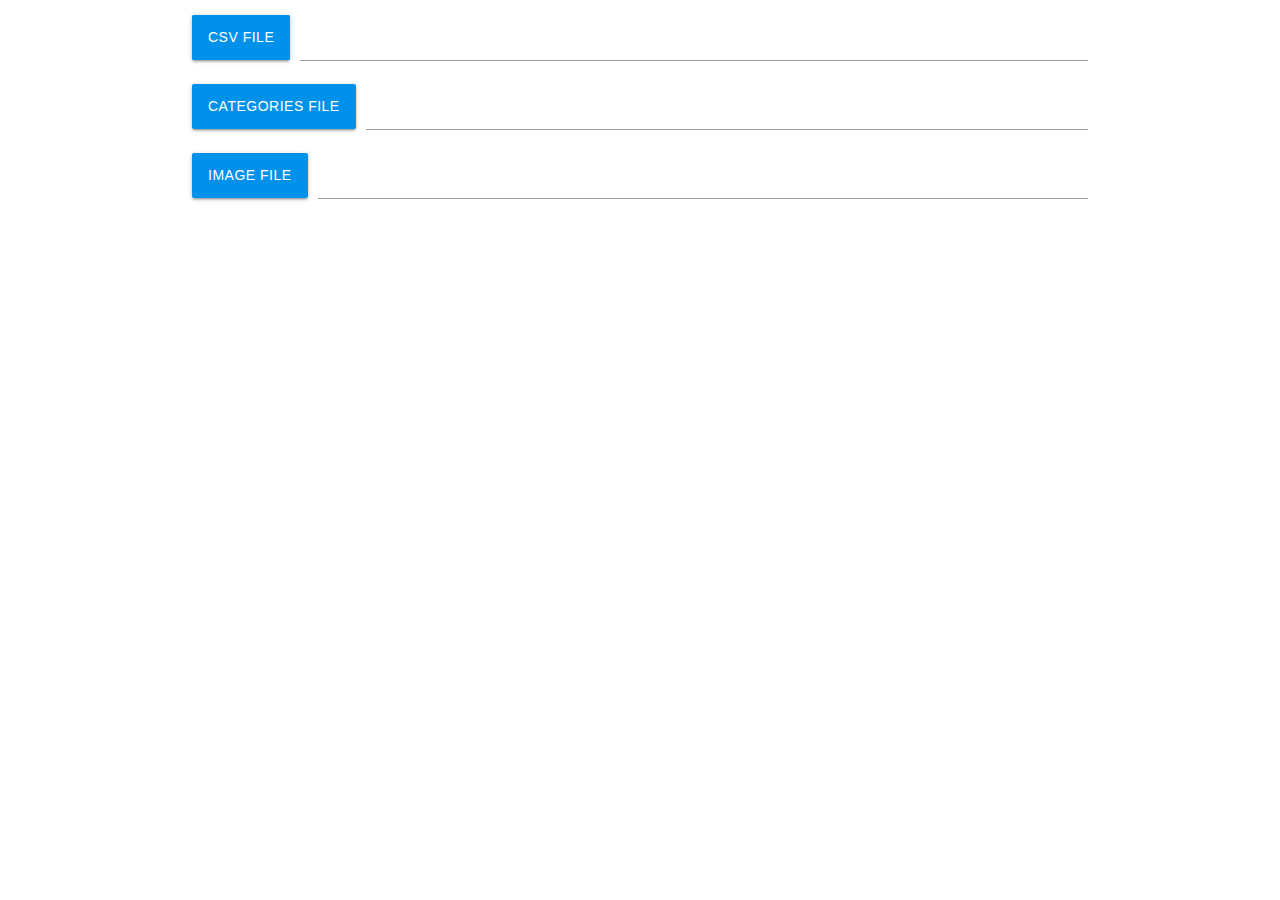
<file: index.html>
<!DOCTYPE html">
<html>
<head>
    <title>CSV generate</title>
    <link rel="stylesheet" href="materialize/css/materialize.min.css">
    <link rel="stylesheet" href="css/style.css">
    <script type="text/javascript" src="js/jquery-3.6.0.min.js"></script>
    <script type="text/javascript" src="js/jquery.csv.min.js"></script>
    <script src="materialize/js/materialize.min.js"></script>
    <script type="text/javascript">
        $(function () {
            let shortText = Array();
            let nomalText = Array();
            let longText = Array();
            let categories = Array();

            shortText = [
                "Qủa Acai (Acai berry)",
                "Qủa dâu Aronia",
                "Billberries (Qủa việt quất dại)",
                "Qủa mâm xôi",
                "Qủa phúc bồn tử (đen và đỏ)",
                "Qủa cơm cháy đen (Black Elderberries)",
                "Qủa nam việt quất",
                "Lingonberries (Cowberries)",
                "Quả maqui",
                "Qủa Acerola Cherries",
                "Qủa bơ",
                "Qủa cam đỏ (Blood orange)",
                "Qủa Camu Camu",
                "Qủa thanh long",
                "Qủa cam sành",
                "Qủa măng cụt",
                "Chuối Manzano",
                "Qủa chanh dây",
                "Qủa lựu",
                "Mận (Mận khô)",
                "Nho tím",
                "Qủa mận tím (Queen Garnet Plum)",
                "Qủa chôm chôm",
                "Lúa mạch (chưa lột màng)",
                "Đậu đen",
                "Ngũ cốc kiều mạch",
                "Đậu Cannellini và Đậu trắng",
                "Ngũ cốc Kaniwa",
                "Đậu lima",
                "quinoa",
                "Đậu đỏ",
                "Củ cải đỏ / đen",
                "Rễ cây ngưu bàng(Burdock Root (Gobo)",
                "Tỏi",
                "Cà rốt màu tím",
                "Hành tây đỏ",
                "Cúc vu (Jerusalem atisô)",
                "Củ nghệ",
                "Oca root",
                "Rau Arugula (Xà lách xoăn)",
                "Cải xoăn đen (Black Kale)",
                "Bắp cải Brucxen",
                "Cải xanh",
                "Mầm bông cải xanh",
                "Cải rổ (Collard Greens)",
                "Cải cúc (Dandelion Greens)",
                "Cải xoong cạn (Cress garden)",
                "Tần ô",
                "Cải quăn (Kale)",
                "Mache (Cải giấy bồi ?)",
                "Rau mầm",
                "Rau mù tạt xanh",
                "Súp lơ trắng/tím",
                "Mầm củ cải",
                "Bắp cải đỏ",
                "Bắp cải nhăn (Savoy Cabbage)",
                "Rau bina",
                "Cải cầu vồng (Swiss chard)",
                "Hạt hạnh nhân",
                "Hạt chia",
                "Hạt nho",
                "Hạt Sacha Inchi",
                "Qủa óc chó",
                "Nhân hoa atison",
                "Mật ong hoa kiều mạch",
                "Sô cô la đen",
                "Lá nho",
                "Bột trà xanh Matcha",
                "Bột lá Moringa",
                "Nấm",
                "Mật thông",
                "Bột tảo xanh Spirulina",
                " Bánh bơ trứng Richy",
                " Bánh quy LU",
                " Bánh quy bơ thập cẩm kẹp kem Cosy",
                " Bánh quy bơ O&T Royal Danish",
                " Bánh bông lan cuộn kem socola và lá dứa Solite",
                " Bánh Choco-pie Orion",
                " Kẹo KitKat trà xanh (Bánh xốp phủ trà xanh KitKat)",
                "Ngũ vị hương, bột cà ri",
                "Hạt ngò, đinh hương",
                "quế,  hoa hồi, hương thảo", 
                "thyme, bạc hà, lá nguyệt quế",
                "sốt tương ớt, sốt cà",
                "mù tạc, chao",
                "sốt mayonnaise",
                "bơ, mật ong",
                "mắm tôm, mắm ruốc",
                "Tiêu làm ấm cơ thể ...",
                "Tỏi giúp ngăn ngừa ung thư ...",
                "Hành lá có tác dụng chống bệnh tiểu đường. ...",
                "Nghệ giúp kháng viêm. ...",
                "Quế, hồi có tác dụng giảm đau. ...",
                " Gừng giúp giải cảm hiệu quả ...",
                "Giấm gạo, giấm táo giúp cân bằng độ pH.",
                "Nhum biển Quy Nhơn",
                "Ốc hương tự nhiên Nha Trang",
                "Tôm hùm Bình Ba (Khánh Hòa)",
                "Cua Năm Căn Cà Mau",
                "Ghẹ (Phan Rang)",
                "“Mực nháy” Cửa Lò (Nghệ An)",
                "Cá ngừ đại dương (Phú Yên)",
                "Bào ngư Bạch Long Vỹ (Hải Phòng)",
                "Mực một nắng Phan Thiết (Bình Thuận)",
                "Ốc vú nàng Côn Đảo (Bà Rịa – Vũng Tàu)",
                "Ngán Quảng Ninh",
                "Sá sùng (Quảng Ninh)",
                "Ngao hai cồi Phan Thiết",
                "Sò huyết Bình Đại",
                "Còi Biên mai Phú Quốc (Kiên Giang)",
                "Tôm tít (Cà Mau)",
                "sản ngon gần FLC Quy Nhơn ăn ở đâu?"
            ];
           
            nomalText = [
                "được mệnh danh là nhà vô địch về hàm lượng sắt, kẽm, giàu vitamin, muối khoáng cũng như các axít hữu cơ tham gia vào sự hình thành của protein. Rất tốt cho sự phát triển của não bộ, tốt cho người bệnh huyết áp cao, sơ gan, giải độc chất heroin, hen xuyễn.",
                "chứa nhiều vitamin C giúp tăng cường hệ miễn dịch, ngăn ngừa các bệnh ung thư, chống lão hóa, tăng thể lực và sức đề kháng, đặc biệt tốt cho những người đau ốm.",
                "có lượng đạm cao, giàu chất vôi, nhiều vitamin C, K có tác dụng thanh nhiệt, trị cảm nhiệt, hỗ trợ điều trị đái tháo đường, táo bón, chảy máu cam, chữa sót nhau thai. Là thực phẩm lành tính dùng trong bữa ăn của những người phục hồi sau phẫu thuật vết thương.",
                "Là loại rau giàu protein, các axit amin, axit folic thúc đẩy nhanh quá trình tổng hợp ADN của tế bào, tăng số lượng tế bào, chứa nhiều acid alpha lipoic – chất chống oxy hóa giúp hòa tan chất béo vào nước và chất chống viêm.",
                "Được mệnh danh là “vua rau quả” bởi tính lành, an toàn, nhiều chất dinh dưỡng, giàu axit béo Omega 3 – tiền chất tạo nên DHA giúp bé thông minh tiếp thu tốt, nhiều kẽm, vitamin E, chất xơ giúp cơ thể giữ nước, tốt cho tim mạch, duy trì làn da chắc khỏe, bảo vệ mắt, giảm lượng đường trong máu.",
                "Được xem là một trong những thực phẩm giàu vitamin A nhất, bổ sung Bcarôten tốt cho mắt, cho da, tóc và sức khỏe răng miệng. Những carotenes tìm thấy trong cà rốt cũng như lutein có tác dụng làm giảm bệnh tim và đột quỵ, tăng cường năng lượng.",
                "Có chứa nhiều chất béo có lợi cho não, Omega 3 giúp cho sự phát triển trí não bộ, phòng bệnh ung thư vú ở phụ nữ, nước bắp cải tươi chữa bệnh loét da, ngăn ngừa bệnh tiểu đường, giảm cân, đau họng, đau khớp.",
                "Cung cấp năng lượng, có sự kết hợp của các vitamin B6, A và C, chất xơ, tryptophan. Giảm đường trong máu, cung cấp Kali cần thiết giúp điều chỉnh nồng độ trong cơ thể và giữ cho cơ bắp hoạt động khỏe mạnh.",
                "Là một loại lương thực, thực phẩm tốt cho hệ tiêu hóa vì chúng rất dễ tiêu và chứa nhiều chất xơ giúp nhuận tràng, đa dạng chất bột đường trong khẩu phần.",
                "Chứa rất nhiều các loại vitamin và khoáng chất đặc biệt là vitamin A kích thích quá trình sản sinh chu kỳ sống của các tế bào da.",
                "Chứa ít calo và rất nhiều nước là nguồn silica tuyệt vời – một khoáng chất vi lượng bổ sung sức mạnh cho các mô liên kết, chứa nhiều vitamin A, C và acid folic.",
                "Là nhà vô địch trong tất cả những loại rau lá xanh siêu có lợi cho sức khỏe, có rất nhiều vitamin, khoáng chất, chất xơ, chất chống oxi hóa và những hoạt chất sinh học khác nhau bao gồm isothiocyanates và indole-3-carbinol được chứng minh có thể trị ung thư.",
                "Chứa nhiều vitamin C, B1 và B6, Ca, K, Cu, Mn, Se làm giảm huyết áp và tổng lượng cholesterol xấu LDL cũng như HDL, giảm nguy cơ mắc bệnh tim, tiêu diệt những mầm mống gây bệnh như vi khuẩn và nấm.",
                "Chứa rất nhiều vitamin C và những dưỡng chất khác giúp làn da khoẻ mạnh. Công dụng đặc biệt của quả bưởi là có thể giảm cân một cách hiệu quả, ngăn ngừa sỏi thận, giảm cholesterol và phòng chống ung thư.",
                "Là một trong những loại thực phẩm hoàn hảo nhất chứa nhiều K, Mg, Fe, Cu, Mn với nhiều Vitamin A, B, C ngoài ra còn có chất xơ và protein, là thực phẩm tốt giúp giảm stress, nâng cao tinh thần, chống trầm cảm, chữa chứng phù mặt, giảm nếp nhăn, giảm sỏi thận. Khoai tây có chứa gần như tất cả các loại chất dinh dưỡng mà chúng ta cần.",
                "Khi nói đến giá trị dinh dưỡng của trái cây việt quất là nhà vô địch. Điểm nổi bật là thành phần chống ô xi hóa bao gồm anthocyanins và nhiều loại phytochemicals hiệu quả bảo vệ não cải thiện trí nhớ ở những người lớn tuổi, huyết áp ổn định và các dấu hiệu cholesterol xấu LDL bị oxi hóa cũng giảm, giúp trị ung thư.",
                "Có lượng dưỡng chất vitamin áp đảo trong danh sách các loại rau củ quả, chứa một lượng lớn các carotene và chất sắt, vitamin B6, axit folic và Kali dồi dào.",
                "Chất lycopene dồi dào bảo vệ các nhân tố có hại tấn công hệ thần kinh giúp trí nhớ nhanh nhạy, sắc bén hơn bình thường, giảm nguy cơ mắc bệnh Alzheimer.",
                "Nguồn polyphenon phong phú nhất, tăng khả năng bảo vệ khỏi ánh nắng mặt trời ngăn ngăn ngừa tổn thương da, giàu chất oxy hóa.",
                "Chứa nhiều vitamin A, B1, B2, B6 và C, nhiều chất Fe, Ca, Mg, Cu, P, Na. Là nguồn cung cấp chất choline, acid folic, I, chất xơ và carbohydrates ở dạng đường tiêu hóa tự nhiên, là một loại thực phẩm có tính bổ máu, giúp cải thiện tình trạng thiếu máu, xơ vữa động mạch, huyết áp, loét dạ dày, táo bón, nhiễm độc, bệnh gan.",
                "Khi bạn mở lớp giấy bạc màu vàng ra, ngay lập tức sẽ cảm nhận được hương vị thơm ngon của loại socola hảo hạng kết hợp cùng những mẩu hạt dẻ giòn bùi bọc bên ngoài cùng của viên chocolate.",
                "Kẹo hạnh nhân Nga Gradian có 2 loại: trắng và đen. Mỗi loại đều mang đến hương vị đặc trưng riêng phù hợp với sở thích của mỗi người.",
                "Với kẹo hạnh nhân trắng, hương vị là ngọt bùi, thơm ngậy. Với kẹo hạnh nhân đen, hương vị sẽ là đắng, mang đặc trưng của socola.",
                "Bánh quy 9 vị Biscotti của Nga được đóng gói nhỏ gọn, dễ dàng và tiện lợi trong việc sử dụng, bảo quản. Thiết kế bao bì đẹp mắt giúp bạn bạn có thể đem tặng người thân, đồng nghiệp trong những dịp lễ Tết.",
                "Kẹo Raffaello có thể quyến rũ bất kỳ một người khó tính nào chỉ bằng mùi hương bên ngoài. Rất thơm nhưng ăn thì lại ngọt êm và kích thích vị giác.",
                "Kẹo dừa Raffaello có lớp vỏ bọc xốp, mịn vị sữa. Bên ngoài là 1 lớp vụn dừa thơm rất đặc trưng. Dưới lớp vỏ kem dừa là lớp quế xốp giòn tan, chuẩn vị châu Âu.",
                "Bánh nấm Nga là sự kết hợp của bánh quy giòn rụm, mũ nấm được làm từ socola đen, socola trắng nguyên chất thơm ngon ăn kèm với thân mình tạo hương vị riêng mà không hề ngấy hay quá ngọt.",
                "Ai ai cũng biết Huế ngoài đền đài lăng tẩm nguy nga, ngoài ẩm thực thanh cao tao nhã còn có đặc sản kẹo mè xửng đặc biệt. Chiếc kẹo vừa giòn tan béo ngậy vừa dẻo khiến cho các em bé thích mê, các bà cụ không ngại nhấm nháp ấy được làm từ mè, mạch nha và đậu phộng. ",
                "Nguyên liệu bình thường nhưng công thức mới đặc biệt. Họ biết cách nấu đường thành mạch nha trong vắt dẻo quẹo, biết cách dùng mè tạo vị thơm giòn tan cho lớp vỏ và bí quyết gia truyền để bánh ngọt nhưng không sắc, không thé, mềm dẻo chứ không dai nhách. Thế mới xứng danh đặc sản, được khách gần xa tìm mua làm quà.",
                "Bánh ít lá gai ngon đến độ ai ăn cũng khen, ăn rồi nhất định phải mua một ít về làm quà. Bởi cái hương vị bùi béo ngay từ đầu lưỡi, thơm ngọt ngay từ lớp vỏ mềm mịn. Ngoài nguyên liệu làm bánh quen thuộc như bột gạo nếp, dừa đậu xanh đối với bánh ngọt, tôm thịt với bánh mặn thì còn có thêm nước cốt lá ít đặc biệt (lá có hình trái tim với răng cưa ở viền lá). Loại nước này giúp bánh có màu đen trong đẹp mắt, mùi thơm mát và cũng là nguyên nhân hình thành tên gọi bánh ít lá gai.",
                "Kẹo dừa Bến Tre vốn là một trong những sản phẩm có nguồn gốc từ cây dừa. Với người dân, bất cứ thành phần nào của cây dừa cũng sử dụng được. Thân lấy gỗ, lá làm nhà, cổ hũ làm gỏi, quả lấy nước giải khát lấy cơm làm món ăn và làm kẹo. Vì thế, chẳng nơi đâu có được kẹo dừa ngon lạ như Bến Tre. Viên kẹo hình chữ nhật, màu xanh xen lẫn màu kem luôn có vị thơm, vị béo ngậy đặc trưng của nước cốt dừa nguyên chất; thêm thắt vào đó là vị ngọt đủ của mạch nha. Vậy nên, ăn kẹo mới có cảm giác chúng từ từ tan trong miệng thú vị vô cùng.",
                "Cũng làm từ mạch nha, đậu phộng nhưng không bao giờ người ta nhầm lẫn kẹo cu đơ Hà Tĩnh với kẹo mè xửng Huế. Vì chỉ cần nhìn hình dáng và nếm một miếng là họ sẽ nhận ngay ra điểm khác biệt.",
                "Kẹo cu đơ có đậu phộng nhiều hơn, có thêm lớp bánh tráng giòn và mật mía thơm ngọt kèm chút gừng tươi. Mỗi thứ có quy định tuyển chọn rất khắt khe. Đậu phộng phải là giống lạc chắc hạt thịt giòn bùi, vỏ màu lụa ngà trồng vùng đất bãi Nghi Xuân, Thạch Trì. Mật mía phải là loại màu nâu cánh gián, cô đặc, vị không gắt. Bánh đa yêu cầu loại mỏng, nướng không bị rộp. Và tất nhiên gừng chọn phải tươi, già, thơm, vỏ căng mỏng. Hoàn thành khâu nguyên liệu chỉ là bước đầu, vì đến khi nấu kẹo người ta phải dồn mọi công sức và tập trung cao độ để thực hiện chuẩn từng thao tác. Kẹo cu đơ Hà Tĩnh hấp dẫn thực khách còn có một lí do khác nữa, đó là cách thưởng thức đặc sản. Một ấm trà nóng, một đĩa kẹo càng làm cho sắc vị hài hòa thỏa mãn giác quan.",
                "Bánh pía hay còn gọi bánh lột da là đặc sản nức tiếng của vùng Tây Nam Bộ. Nó đặc biệt từ lớp vỏ cho đến lớp nhân bên trong. Thưởng thức một chiếc bánh mà cảm giác như một người nghệ nhân thực thụ. Vỏ áo mềm mịn tỏa hương thơm sầu riêng nức mũi lại có thể dễ dàng bóc từng lớp để rồi lộ ra phần nhân đậu xanh, khoai môn, lòng đỏ trứng muối hấp dẫn. Cắn một miếng vỏ bánh, nhân bánh bùi ngậy tan dần ngay đầu lưỡi. Những yếu tố này cộng với mùi vị sầu riêng đậm nét tạo nên tổng thể hoàn hảo. Vì vậy, bánh pía không chỉ được ưa chuộng ở khu vực miền Nam mà còn có mặt ở khu vực miền Trung miền Bắc cũng như nước ngoài.",
                "Đối với thợ làm kẹo, kẹo sìu châu Nam Định không chỉ xứng danh một trong những đặc sản bánh kẹo ngon nhất Việt Nam mà còn được xem là tuyệt đỉnh của kỹ thuật làm kẹo lạc",
                "Làm ra được một viên kẹo coi như hoàn thành một tác phẩm nghệ thuật và tác phẩm ấy gói gém tâm nguyện, công phu của người nghệ nhân. Bởi kẹo sìu châu thành phẩm có sắc màu hổ phách rất đẹp, thơm lừng, giòn tan; đặc biệt không bị hôi bị ỉu. Theo chia sẻ của người làng nghề thì bí quyết chính là thứ “đường chõ” tinh khiết nấu dẻo tay đã quyện đều vào từng hạt lạc rang chín thấu giòn bùi, cộng thêm lớp bột nếp hương bao quanh thanh kẹo",
                "Trong top những đặc sản bánh kẹo ngon miền Bắc, ngoài bánh cốm, kẹo sìu châu còn có bánh đậu xanh Hải Dương. Đây là món bánh quen thuộc trong những ngày lễ tết, trung thu của vùng Bắc Bộ.",
                "Bánh đậu xanh Hải Dương làm từ bột đậu xanh nguyên chất. Mỗi viên bánh được định hình bằng khuôn và bao bọc lớp giấy cứng. Bánh mềm mịn dễ tan, vị béo ngậy và sắc ngọt đậm. Thưởng thức bánh đậu xanh cùng chén trà xanh trong những ngày se lạnh là thú vui tao nhã của các vị bô lão, thi nhân và nhiều thực khách khác.",
                "Đặc sản Việt Nam đa dạng phong phú song luôn có nét riêng, cái nét riêng đó làm cho bất cứ du khách nào đến đây đều háo hức, đi xa đều mong nhớ. Nếu có cơ hội thưởng thức các bạn hãy nếm thử những đặc sản trên nhé.",
            ];
            
            longText = [
                    "Nông Quốc Chấn là nhà thơ, nhà hoạt động văn hóa, người dân tộc Tày ở Bắc Cạn. Từ một ông giáo hiền lành, sớm được giác ngộ cách mạng, được rèn luyện trong khói lửa chiến tranh, ông trở thành một cán bộ trung kiên, một nhà hoạt động văn hóa, một nhà thơ xuất sắc của Đảng và dân tộc.Bài thơ 'Dọn về làng' được sáng tác trong chiến dịch Biên giới thu – đông 1950, là tác phẩm tiêu biểu nhất của Nông Quốc Chấn. Nguyên tác bằng tiếng Tày, sau đó được tác giả dịch ra tiếng phổ thông theo thể thơ tự do.",
                    "Năm 1951, tại Đại hội liên hoan học sinh sinh viên thế giới tại Béc-lin, bài thơ đã được tặng giải Nhì, đã được dịch sang tiếng Pháp, giới thiệu trên Tạp chí Châu Âu.Nhà thơ đã sử dụng biện pháp tương phản giữa quá khứ đau thương với niềm vui chiến thắng và giải phóng để ca ngợi sự hồi sinh, sự vươn dậy của quê hương và của đồng bào các dân tộc Cao-Bắc-Lạng. Mở đầu bài thơ Dọn về làng là tiếng gọi mẹ cất lên; gọi mẹ để báo tin vui, tin mừng chiến thắng:Mẹ! Cao – Lạng hoàn toàn giải phóng Tây bị chết bị bắt sống hàng đàn Vệ quốc quân chiếm lại các đồn Người đông như kiến, súng đầy như củi.",
                    "Đoạn thơ làm sống lại cảnh tượng chiến trường Biên giới năm 1950. Gọng kìm đường số Bốn của giặc bị chặt đứt, bị phá tung. Quân ta đánh chiếm đồn Đông Khê, tiêu diệt hai binh đoàn Sác – tong và Lơ – pa, hàng ngàn giặc Tây'bị chết bị bắt sống'. Hai so sánh'Người đông như kiến, súng đầy như cũi đã nói lên thật hay sức mạnh và khí thế chiến đấu, chiến thắng của quân và dân ta thuở ấy.Từ niềm vui chiến thắng, đứa con đau đớn nhớ lại những năm dài gian khổ, đau thương dưới ách kiềm kẹp, chiếm đóng của lũ giặc Pháp hung tàn.Trên bước đường trở về làng cũ để sửa nhà phát cỏ, để Cày ruộng vườn trồng lúa ngô khoai, đứa con bồi hồi nhớ lại:Mấy tháng năm qua quên tết tháng giêng, quên rằm tháng bảy, Chạy hết núi khe, cay đắng đủ mùi. ",
                    "Những lễ tết lâu đời phải 'quên đi! Những phong tục tập quán tốt đẹp của dân tộc phải 'quên' đi. Bàn thờ tổ tiên nguội lạnh hương khói. Trải bao cay đắng vì phải chạy giặc triền miên: 'Chạy hết núi lại khe, cay đắng đủ mùi'.Hai tháng trước khi vào vụ vải thiều, tỉnh Hải Dương, Bắc Giang nhận được đăng ký thu mua loại trái cây đặc sản này từ các doanh nghiệp, thương nhân nhiều nước.Chiều 9/4, ông Vũ Việt Anh, Phó giám đốc Sở Nông nghiệp và Phát triển nông thôn tỉnh Hải Dương, cho biết vụ vải thiều năm nay tỉnh dự kiến năng suất đạt 45.000-52.000 tấn.Hiện đã có nhiều đơn vị nước ngoài và doanh nghiệp trong nước đăng ký với tỉnh bao tiêu sản phẩm, phục vụ xuất khẩu sang thị trường Trung Quốc, Nhật Bản, Australia, Mỹ, Singapore, với các loại vải thiều như Amei, Rồng Đỏ, Thanh Hà..., ông Việt Anh nói.",
                    "Theo ông, mọi năm doanh nghiệp một số nước, như Nhật Bản, thường cử người sang giám sát việc thu mua, sơ chế, đóng gói. Năm nay, do dịch Covid-19 nên phía Nhật Bản đã đặt hàng các cơ sở thu mua trong tỉnh, thực hiện giám sát bằng hệ thống camera kết nối trực tiếp.Với đối tác Trung Quốc, một số doanh nghiệp của nước này đã xây dựng cơ sở thu mua, đóng gói tại huyện Thanh Hà và thành phố Chí Linh từ nhiều năm trước, nên năm nay các đơn vị này hạn chế đưa người sang.Quan điểm của UBND tỉnh Hải Dương là mở cửa, tạo điều kiện cho các thương lái, doanh nghiệp ra vào địa bàn thu mua nông sản. Tuy nhiên, với người nước ngoài thì phải tuân thủ quy định về phòng chống dịch bệnh, ông Việt Anh nói thêm.Hiện toàn tỉnh Hải Dương có gần 10.000 ha vải thiều.",
                    "Trong đó, vựa vải huyện Thanh Hà chiếm 3.300 ha, thành phố Chí Linh 3.600 ha, diện tích còn lại ở các địa phương khác trong tỉnh.Người dân huyện Thanh Hà (Hải Dương) thu hoạch, vận chuyển vải đến giao cho các cơ sở thu mua trên địa bàn trong mùa vụ 2020. Ảnh: Ngọc ThànhNgười dân huyện Thanh Hà (Hải Dương) thu hoạch, vận chuyển vải đến giao cho các cơ sở thu mua trên địa bàn trong mùa vụ 2020. Ảnh: Ngọc ThànhThông tin từ UBND huyện Lục Ngạn (Bắc Giang) cho hay, huyện nhận được đăng ký của 167 thương nhân Trung Quốc xin đến địa bàn để thu mua vải thiều trong hai tháng 5 và 6. Huyện đã lập danh sách trình UBND tỉnh chấp thuận, đề nghị Cục quản lý xuất nhập cảnh (Bộ Công an) hoàn thiện thủ tục cho phép nhập cảnh.Ngoài ra, thời gian tới, huyện Lục Ngạn dự kiến đón tổng số khoảng 500 thương nhân Trung Quốc sang thu mua vải thiều.",
                    "Đây là những thương nhân có mối quan hệ thương mại nhiều năm nay với các chủ vườn, cơ sở thu mua trên địa bàn huyện.Để tạo điều kiện cho thương nhân Trung Quốc vào thu mua vải thiều, đồng thời đảm bảo phòng, chống dịch Covid-19, nhà chức trách địa phương lên kế hoạch tổ chức xe đón các thương nhân tại cửa khẩu, đưa về khu cách ly tập trung 14 ngày và lấy mẫu xét nghiệm. Hết thời gian cách ly, các thương lái đủ điều kiện mới được đưa xuống nhà vườn thu mua vải.Huyện Lục Ngạn ước tính sản lượng vải thiều năm 2021 đạt khoảng 120.000 tấn, cao hơn so với năm 2020 (sản lượng năm 2020 là 85.000 tấn).",
                    "Chuối, sầu riêng, quả vải, quả bơ, dừa đều rất tốt cho sức khỏe, ít calo, tuy nhiên hàm lượng đường, béo quá cao nên ăn quá nhiều sẽ dễ tăng cân.Ăn trái cây mỗi ngày không chỉ bổ sung vitamin và chất xơ mà còn có cảm giác no bụng, giảm lượng thức ăn nạp vào cơ thể. 100 g thịt nạc cung cấp 140 kcal, 100 g thịt gà và thịt bò chứa 134 và 288 kcal, còn 100 g cơm trắng có 116 kcal. Từ chỉ số này (công thức là kcal/100g) bạn có thể dùng tham khảo khi ăn 5 loại trái cây sau đây.Chuối92 kcal/100 g = 15 phút đi bộ nhanh.Quả chuối giàu chất béo và đường nên quá trình giảm cân không nên ăn quá nhiều.",
                    "Ảnh minh họa.Quả chuối giàu chất béo và đường, giảm cân không nên ăn quá nhiều. Ảnh minh họa.Chuối có lượng calo thấp hơn một chút so với thịt, nhưng chuối rất giàu chất béo và đường, vì vậy không nên ăn quá nhiều. Dù vậy, chuối giàu chất dinh dưỡng và có thể ngăn ngừa nhiều loại bệnh tim mạch. Nên trộn chuối với trái cây trong món salad để bổ sung nhiều chất dinh dưỡng.Quả sầu riêng147 kcal/100 g = 25 phút đi bộ nhanh.Sầu riêng có thể nói là một loại quả đặc biệt, chứa tới 16% chất béo, tương đương với lượng kcal của thịt nạc.",
                    "Chất béo trong sầu riêng là loại chất béo có lợi nhưng nếu ăn quá nhiều sầu riêng chắc chắn sẽ tăng cân.Quả vải72 kcal/100 g = 10 phút đi bộ nhanh.Lượng kcal trong quả vải thấp, nhưng lượng đường lại rất cao, chiếm 20%. Để tránh tăng cân, cần cân đối số lượng nạp vào cơ thể thích hợp. Ngoài ra không nên ăn vải lúc đói vì hàm lượng đường trong vải tươi sẽ khiến đường huyết tăng độtQuả dừa231 kcal/100 g = 69 phút tập thể dục nhịp điệu.Nguyên liệu của nước dừa chủ yếu là cơm dừa, cứ 100 g cơm dừa chứa 35 g chất béo, còn nước dừa thì hầu như không chứa chất béo. Các loại chất béo thực vật từ cơm dừa thường chứa nhiều loại axit béo no, khi vào cơ thể sẽ gây tích tụ mỡ thừa và tăng cân nếu không kiểm soát.",
                    "Với lượng chất béo và calo cao, cơm dừa có thể dẫn đến tăng cân nếu ăn thường xuyên. Ảnh minh họa.Với lượng chất béo và calo cao, cơm dừa có thể dẫn đến tăng cân nếu ăn thường xuyên. Ảnh minh họa.Quả bơ160 kcal/100 g = 1,5 giờ đi bộ.Không giống như hầu hết các loại trái cây khác, tỷ trọng chất béo trong quả bơ khá cao, hơn 15%. Về cơ bản, càng nạp nhiều kcal thì càng dễ tăng cân. Quả bơ chứa tương đối nhiều kcal nên nếu ăn nhiều sẽ tăng cân.Nếu muốn giảm cân, không nên ăn nhiều hoa quả có hàm lượng đường cao, cũng nên kiểm soát lượng hoa quả ăn mỗi ngày ở mức 200 g. Cụ thể:- Trái cây có hàm lượng đường thấp (4-10%): bưởi, mận, dâu tây.- Trái cây có hàm lượng đường trung bình (10-15%): cam, đu đủ, đào, táo, nho, dứa, kiwi, lựu.",
                    "- Trái cây có hàm lượng đường cao (>15%): chuối, hồng, vải, mía...Cách ăn trái cây trong ngàyĂn giữa các bữa ănĂn trái cây trước bữa ăn có thể làm tăng cảm giác no. Do đó cách này có thể kiểm soát lượng thức ăn nạp vào sau đó, có lợi cho người giảm cân.Đừ",
                    "Trong báo cáo gửi tới Kỳ hợp thứ 8 Quốc hội khoá 14 về công tác mở cửa thị trường xuất khẩu nông lâm thuỷ sản, Bộ Nông nghiệp và Phát triển Nông thôn ghi nhận nhiều kết quả đạt được trong tháng 10 năm 2019.Cụ thể, gia tăng số doanh nghiệp được phép xuất khẩu thủy sản sang EU, Hàn Quốc, Trung Quốc, Liên bang Nga, Ả rập Xê út. 13 doanh nghiệp tiếp tục được xuất khẩu cá da trơn vào Hoa Kỳ; mở rộng xuất khẩu nông sản sang một số thị trường mới nhưxuất khẩu thịt gà sang Nhật; xoài, vú sữa sang Hoa Kỳ; măng cụt, sữa sang Trung Quốc; nhãn, vải sang Úc... Kim ngạch xuất khẩu nông lâm thủy sản 9 tháng đầu năm 2019 đạt 30,2 tỷ USD tăng 2,7% so với cùng kỳ.Hiện, nông lâm thủy sản Việt Nam có mặt ở trên 190 quốc gia và vùng lãnh thổ. ",
                    "Chi tiết hơn từng sản phẩm, Bộ này cho hay, đối với các sản phẩm trồng trọt, hầu hết các sản phẩm khô, đã qua chế biến có thể xuất khẩu đi tất cả các thị trường. Riêng đối với quả tươi một số thị trường khó tính như Mỹ, Úc, Nhật Bản, Trung Quốc... đòi hỏi phải được phân tích nguy cơ dịch hại và cấp phép nhập khẩu từng loại quả.Về sản phẩm chăn nuôi, hiện đã xuất khẩu thịt gà chế biến đi Nhật Bản; xuất khẩu lợn sữa vào Malaysia, Hồng Kông; xuất khẩu mật ong đi EU, Hoa Kỳ. Đã xuất lô sữa đầu tiên đi Trung Quốc trong tháng 10/2019, hoàn thành đàm phán với cơ quan có thẩm quyền của Hồng Kông để xuất khẩu thịt lợn mảnh đông lạnh, thịt gà chế biến và tổ yến sang Hồng Kông.Đối với thủy sản, Việt Nam đã xuất khẩu thủy sản sang các thị trường khó tính, như: EU, Mỹ, Hàn Quốc,… Riêng Trung Quốc đã chấp thuận nhập khẩu 48 loài thủy sản sống và 128 loại sản phẩm thủy sản sơ chế, chế biến được từ Việt Nam. ",
                    "Về lâm sản, các thị trường lớn xuất khẩu gỗ và sản phẩm gỗ của Việt Nam là: Hoa Kỳ, Trung Quốc, Nhật Bản, Hàn Quốc, EU…, giá trị xuất khẩu lâm sản và lâm sản ngoài gỗ tăng theo hàng năm.Mặc dù vậy, theo đánh giá của Bộ Nông nghiệp, công tác cập nhật, phổ biến quy định của thị trường nhập khẩu của các cơ quan quản lý nhà nước cho doanh nghiệp xuất khẩu có lúc chưa đầy đủ, kịp thời.Các doanh nghiệp xuất khẩu chưa nhận thức đủ về yêu cầu quy định của thị trường; ý thức của một số bộ phận người sản xuất, kinh doanh còn kém dẫn đến vi phạm các quy định về đảm bảo chất lượng, mẫu mã, xuất xứ hàng hóa,…, báo cáo nêu rõ.",
                    "Để tháo gỡ hàng loạt khó khăn, khắc phục tồn tại, hạn chế, Bộ Nông nghiệp và Phát triển Nông thôn cho biết, thời gian tới tiếp tục đàm phán để tháo gỡ rào cản kỹ thuật, rào cản thương mại, đặc biệt là các thị trường lớn như: Trung Quốc, Hoa Kỳ, Nhật Bản, EU, ASEAN.... Phối hợp đẩy mạnh việc xây dựng thương hiệu, chỉ dẫn địa lý cho các sản phẩm thế mạnh của địa phương và các sản phẩm quốc gia, sản phẩm vùng.Rà soát, điều chỉnh các chính sách khuyến khích, hỗ trợ doanh nghiệp đầu tư vào nông nghiệp; khuyến khích phát triển hợp tác, liên kết sản xuất với tiêu thụ nông sản và các thông tư, tiêu chuẩn, quy chuẩn kỹ thuật theo hướng phù hợp với chuẩn mực quốc tế và thực tiễn sản xuất.",
                    "Ngày nay, mặc dù có rất nhiều loại thuốc chữa bệnh tác dụng nhanh chóng, hiệu quả nhưng con người lại ưa chuộng sử dụng thảo dược thiên nhiên để phòng và điều trị bệnh. Để tiện lợi cho người sử dụng, chúng ta đã sản xuất thành công nhiều loai thuốc chữa bệnh có tinh chất từ thảo dược thiên nhiên, hiệu quả tuy không mạnh mẽ bằng thuốc tây hay thuốc biệt dược nhưng lại an toàn cho sức khỏe bởi nó không hoặc rất ít gây ra tác dụng phụ cho cơ thể.Vậy điều gì khiến cho nhiều người ưa tin tưởng sử dụng các thảo dược và thuốc làm từ thảo dược?Chúng ta sẽ cùng tìm câu trả lời trong bài viết dưới đây.",
                    "Các loại thuốc tây y thường có tác dụng rất nhanh chóng và hiệu quả trong việc chữa trị bệnh tật.Tuy nhiên, thuốc tây y lại là con dao hai lưỡi đối với sức khỏe con người.Khi sử dụng thuốc trong một thời gian dài hoặc với liều lượng cao sẽ dẫn tới những ảnh hưởng xấu tới các cơ quan trong cơ thể, nhất là gan và thận. Do chức năng chính của gan và thận là bài trừ chất độc ra khỏi cơ thể nên khi sử dụng nhiều thuốc tây y khiến hai bộ phận này phải làm việc quá sức, dẫn đến suy giảm chức năng gan, thận. Chính vì vậy mà những người bắt buộc phải sử dụng thuốc và sử dụng trong thời gian kéo dài đều tin tưởng những thảo dược thiên nhiên thay để bảo vệ sức khỏe.",
                    "Hầu hết tất cả các loại thảo dược thiên nhiên đều đã được kiểm chứng tác dụng từ lâu, đã được sang lọc và đưa ra những công thức nhất định. Một số thảo dược thường được sử dụng như nấm linh chi, nhân sâm, hoàng kỳ, ba kích, lộc nhung… đều là những loại quý hiếm.",
                    "Vì các thảo dược này đều có nguồn gốc từ thiên nhiên nên công dụng chữa bệnh của nó thường thấp hơn so với thuốc tây y và phải kiên trì sử dụng đều đặn trong một thời gian dài mới thấy hết được tác dụng của nó. Những bài thuốc đông y sử dụng thảo dược thiên nhiên có thể sử dụng trong một thời gian dài mà không hề gây ra tác dụng phụ hay ảnh hưởng đến sức khỏe hoặc sinh ra hiện tượng kháng thuốc, phản ứng với thuốc như khi sử dụng thuốc tây.",
                    "Nhiều loại thảo dược còn có tác dụng cân bằng âm dương trong cơ thể. Thông thường chúng được sử dụng cho những bệnh nhân mắc các bệnh mãn tính, nguy hiểm, nhưng cũng có rất nhiều loại thảo mộc có tác dụng điều trị bệnh cấp tính, hiệu quả rất tốt.Thậm chí có những bài thuốc là sự kết hợp độc đáo mà chỉ người bốc thuốc mới có thể hiểu hết được.",
                    "Những loại thảo dược chữa bệnh này đều có sẵn trong tự nhiên, rất dễ kiếm hoặc dễ trồng. Giá thành lại rẻ hơn rất nhiều so với thuốc tây y. Nhược điểm duy nhất của thảo dược chính là những công đoạn cầu kỳ khi sử dụng. Các bài thuốc thảo dược khi thu hái về thường không sử dụng được ngay mà phải trải qua quá trình sơ chế, sấy khô, sao vàng trên ngọn lửa…tiếp theo là dùng ấm bằng đất nung để sắc thuốc với thời gian kéo dài vài tiếng đồng hồ mới có được một mẻ thuốc. Nhiều người cũng vì lý do này mà ngại sử dụng thảo dược chữa bệnh. Hơn thế nữa, việc uống thảo dược để chữa bệnh phải hết sức kiên trì mới thu được kết quả.",
                    "Cây đinh lăng là một trong những thảo dược lâu dời và rất phổ biến ở nước ta. Lá, thân và cả rễ đinh lăng được sử dụng để điều trị bệnh sỏi thận, tiêu viêm, giảm sưng phù rất hiệu quả. Loại thảo mộc này rất dễ trồng và sử dụng cũng không quá cầu kỳ như một số loại thảo dược khác.",
                    "Cây cam đắng được dùng trong y học cổ truyền nhằm điều trị các bệnh sung huyết ngực, bệnh về đường tiêu hóa. Ngoài ra nó còn được dùng để hỗ trợ việc giảm cân.",
                    "Cây lô hội hay còn gọi là nha đam có tác dụng chữa lành vết thương, vết lở loét hay làm dịu nhanh chóng các vết bỏng. Nhờ có lớp gel mà lô hội giúp tạo ra một màng bảo vệ bên ngoài vết thương, đồng thời kích thích cho vết thương tạo ra các mô, đẩy nhanh quá trình lành vết thương.",
                    "Nhân sâm trước đây là một loại thảo mộc quý hiếm, do chúng chỉ mọc ở những nơi có địa hình hiểm trở và sống lâu năm nên khó tìm và rất đắt đỏ. Tuy nhiên, từ khi con người biết được giá trị của loại thảo mộc này thì đã đem nhân giống và trồng nhiều để thu hoạch củ. Nhân sâm được dùng như một loại thuốc bổ cơ thể, giúp giảm stress, tăng cường trí nhớ và hễ miễn dịch, bổ sung năng lượng giúp cơ thể khỏe mạnh. Ngoài ra chúng còn được sử dụng để chiết xuất ra tinh chất giúp làm đẹp da cho chị em phụ nữ.",
                    "Mở quán cafe, trà sữa…cần chuẩn bị những gì? Đó chắc chắn là câu hỏi của nhiều chủ quán luôn trăn trở. Một trong những thứ cần mua đó là máy móc, thiết bị phục vụ công việc pha chế. Những thiết bị này không chỉ giúp quán hoạt động thành công mà còn giúp mang lại những món đồ uống ngon, hấp dẫn hơn. Mua loại máy nào, của hãng nào để đảm bảo chất lượng, uy tín? Điều này cũng khiến nhiều bạn phải đau đầu khi mà trên thị trường xuất hiện nhiều loại, nhiều mẫu mã. Nếu bạn chưa biết mua loại máy nào chất lượng, giá thành tốt hãy tham khảo ngay máy làm đá viên sạch Hải Âu HA 50P, máy định lượng đường Hải Âu HAT 16P, và máy dập nắp cốc Hải Âu HAT 95C mà trong video pha chế trên sử dụng nhé",

                ];
            categories = [
                "Rau củ quả",
                "Bánh kẹo & Đồ ăn vặt",
                "Mì ăn liền",
                "Gia vị",
                "Các loại Bột\\, Gạo\\, Nếp",
                "Cà phê và trà"
            ];

            $('#generateCSV').click(function () {
                numRow = parseInt($('#numRow').val()) || 1;
                // getHeader();
                generateCSV(numRow);
            })

            async function generateCSV (numrow) {
                await progressLoad();
                data = Array();
                header = getHeader();
                obj = getNameAndImageUrl();
                choose = false;

                data.push(header);
                for ($i = 0; $i < numrow; $i++) {
                    rand = Math.floor(Math.random() * obj.url.length); 
                    item = Array();

                    $('#tableData td').each(function () {
                        el = $(this);
                        option = el.find('select').val();

                        switch(option) {
                            case '0':
                                item.push(el.find('input').val());
                                break;
                            case '1':
                                val = el.find('input').val().trim();
                                regex = /\D+/;
                                if (regex.test(val) || val == '') {
                                    val += '-' + $i; 
                                } else {
                                    val = parseInt(val) + ($i+1);
                                }
                                item.push(val);
                                break;
                            case '2': 
                                from = el.find('.from').val();
                                to = el.find('.to').val();
                                item.push(random('number', from, to));
                                break;
                               
                            case '3': 
								randNum = random('number', 0, obj.url.length);
                                item.push(obj.url[randNum]);
                                break;
                            case '4':
                                item.push(random('short-text'));
                                break;
                            case '5':
                                item.push(random('nomal-text'));
                                break;
                            case '6':
                                item.push(random('long-text'));
                                break;
                            case '7':
                                if (choose == false && $('#categories li').length == 0) {
                                    choose = confirm("Not found \"List categories\", do you want to use \"Auto cagegories\"?");
                                }
                                
                                if (!choose) {
                                    num = el.find('.num').val();
                                    item.push(random('list-cate', num));
                                    break;
                                }
                            case '8':
                                num = el.find('.num').val();
                                item.push(random('auto-cate', num));
                                break;
                            default:break;
                        }
                    });
                    data.push(item);
                }
                
                // export csv 
                var currentdate = new Date(); 
                filename = "product-data-csv_" + currentdate.getFullYear() + "-"
                            + (currentdate.getMonth()+1)  + "-" 
                            + currentdate.getDate() + "_"  
                            + currentdate.getHours() + "-"  
                            + currentdate.getMinutes() + "-" 
                            + currentdate.getSeconds() + ".csv";

                if (false && window.navigator.msSaveBlob) {
                    var blob = new Blob([decodeURIComponent(data)], {
                        type: 'text/csv;charset=utf8'
                    });

                    // Crashes in IE 10, IE 11 and Microsoft Edge
                    // See MS Edge Issue #10396033
                    // Hence, the deliberate 'false'
                    // This is here just for completeness
                    // Remove the 'false' at your own risk
                    window.navigator.msSaveBlob(blob, filename);
                } else if (window.Blob && window.URL) {
                    // HTML5 Blob        
                    var blob = new Blob([$.csv.fromArrays(data)], {
                        type: 'text/csv;charset=utf-8'
                    });
                    var csvUrl = URL.createObjectURL(blob);
                    download(csvUrl, filename);
                } else {
                    // Data URI
                    var csvData = 'data:application/csv;charset=utf-8,' + encodeURIComponent(data);

                    download(csvData, filename);
                }
                
                
            }

            function random(type, from, to) {
                from = parseInt(from) || 0;
                to = parseInt(to) || 0;

                switch(type) {
                    case 'short-text':
                        str = shortText[Math.floor(Math.random() * shortText.length)];
                        return str;
                    case 'nomal-text':
                        str = nomalText[Math.floor(Math.random() * nomalText.length)];
                        return str;
                        break;
                    case 'long-text':
                        str = longText[Math.floor(Math.random() * longText.length)];
                        return str;
                    case 'number':
                        num = from + Math.floor(Math.random() * (to - from));
                        return num;
                    case 'list-cate':
                        cate = [];
                        reCate = [];
                        rand = '';
                        num = (from == 0) ? 1 : from;
                        choose = false;

                        

                        if (choose) {
                            cate = categories;
                        } else {
                            $('#categories li').each(function () {
                                str = $(this).html().trim().toString();
                                str = str.replaceAll(',', "\\,");
                                cate.push(str);
                            });
                        }

                        while (num > 0) {
                            nrand = Math.floor(Math.random() * cate.length);
                            if (!rand.includes(nrand.toString())) {
                                reCate.push(cate[nrand]);
                                rand += nrand.toString();
                                num -= 1;
                            }
                        }
                        
                        return reCate.join(',');
                    case 'auto-cate':
                        cate = [];
                        rand = '';

                        while (from > 0) {
                            from = from == 0 ? 1 : from;
                            nrand = Math.floor(Math.random() * categories.length);
                            if (nrand != rand) {
                                cate.push(categories[nrand]);
                                rand = nrand;
                                from -= 1;
                            }
                        }
                        return cate.join(',');
                    default:return;
                }
            }

            function getHeader () {
                header = Array();
                $('#tableData th').each(function () {
                    item = $(this);
                    header.push(item.html());
                })
                return header;
            }

            function getNameAndImageUrl () {
                obj = Object();
                namevi = Array();
                strUrl = Array();

                if (getBaseUrl() == false) {
                    return false;
                } 
                baseUrl = getBaseUrl();

                // get name image 
                img = $('#imgShow img');
                if (img.length != 0) {
                    img.each(function () {
                        namevi.push($(this).attr('data-namevi'));
                        baseurl  = baseUrl + $(this).attr('data-url');
                        strUrl.push(baseurl.toString());
                    });
                    obj.namevi = namevi;
                    obj.url = strUrl;
                } else {
                    alert('Upload your image, please!');
                    return false;
                }
                return obj;
            }

            function getBaseUrl() {
                input = $('#tableData input[data-val="Images"]');

                if (input.length == 0) {
                    alert('Upload your CSV file, please!');
                    return false;
                }

                url = input.val();
                return url.slice(0, url.lastIndexOf('/')) + '/';
            }

            function formatText (text) {
                var str = text;
                str = str.toLowerCase();
                str = str.replace(/à|á|ạ|ả|ã|â|ầ|ấ|ậ|ẩ|ẫ|ă|ằ|ắ|ặ|ẳ|ẵ/g, "a");
                str = str.replace(/è|é|ẹ|ẻ|ẽ|ê|ề|ế|ệ|ể|ễ/g, "e");
                str = str.replace(/ì|í|ị|ỉ|ĩ/g, "i");
                str = str.replace(/ò|ó|ọ|ỏ|õ|ô|ồ|ố|ộ|ổ|ỗ|ơ|ờ|ớ|ợ|ở|ỡ/g, "o");
                str = str.replace(/ù|ú|ụ|ủ|ũ|ư|ừ|ứ|ự|ử|ữ/g, "u");
                str = str.replace(/ỳ|ý|ỵ|ỷ|ỹ/g, "y");
                str = str.replace(/đ/g, "d");
                str= str.replace(/!|@|%|\^|\*|\(|\)|\+|\=|\<|\>|\?|\/|,|\.|\:|\;|\'| |\"|\&|\#|\[|\]|~|$|_/g,"-");
                /* tìm và thay thế các kí tự đặc biệt trong chuỗi sang kí tự - */
                str= str.replace(/-+-/g,"-"); //thay thế 2- thành 1-
                str = str.replace(/^\-+|\-+$/g, "");

                return str;
            }

            function readFile(el) {
                var regex = /^([a-zA-Z0-9\s_\\.\-:])+(.csv|.txt)$/;
                var regex2 = /.txt/ ;
                
                if (regex.test(el.val().toLowerCase())) {
                    if (typeof (FileReader) != "undefined") {
                        var reader = new FileReader();
                        reader.readAsText(el[0].files[0]);

                        reader.onload = function (e) {
                            var table = $("<table />");
                            var rows = e.target.result.split('\n');

                            if (regex2.test(el.val().toLowerCase())) {
                                for ($i = 0; $i < rows.length; $i++) {
                                    str = "<li class='collection-item'>" + rows[$i] + "</li>";

                                    $('#categories').append(str).removeClass('hide').fadeIn('slow');
                                }
                                $('#imgUpload').closest('div').addClass('pulse');
                                $('#cateUpload').closest('div').removeClass('pulse');
                            } else {
                                var row0 = $.csv.toArray(rows[0]);
                                var len = rows[rows.length - 1].trim().length == 0 ? rows.length - 2 : rows.length - 1;
                                var endrow = $.csv.toArray(rows[len]);
                                $('#fileUpload').closest('div').removeClass('pulse');
                                $('#cateUpload').closest('div').addClass('pulse');

                                for (i = 0; i < row0.length; i++) {
                                    var str = '';
        
                                    str = "<tr>" + 
                                            "<th class='col s3' data-val='"+row0[i]+"'>"+row0[i]+"</th>"+
                                            "<td class='col s9'>"+
                                                "<div class='input-field col s8'>"+
                                                    "<input type='text' class='validate val' data-val='"+row0[i]+"' value='"+endrow[i]+"'/>"+
                                                "</div>"+
                                                "<div class='input-field col s4 div-option'>" +
                                                    "<select class='option-val browser-default' id='floatingSelect"+i+"' >"+
                                                        "<option selected value='0'>Default</option>"+
                                                        "<option value='1'>Auto increment</option>"+
                                                        "<option value='2'>Number</option>"+
                                                        "<option value='3'  "+ (row0[i] != "Images"? " disabled": "a")+">List Image</option>"+
                                                        "<optgroup label='Text'>"+
                                                            "<option value='4'>Short text</option>"+
                                                            "<option value='5'>Nomal text</option>"+
                                                            "<option value='6'>Long text</option>"+
                                                        "</optgroup>"+
                                                        "<optgroup label='Categories'>"+
                                                            "<option value='7'>List Categories</option>"+
                                                            "<option value='8'>Auto Categories</option>"+
                                                        "</optgroup>"+
                                                    "</select>"+
                                                    "<div class='hide rand-num'>"+
                                                        "<div class='input-field col s6'>"+
                                                            "<input placeholder='From' type='text' class='validate from'>"+
                                                        "</div>"+
                                                        "<div class='input-field col s6'>"+
                                                            "<input placeholder='To'type='text' class='validate to'>"+
                                                        "</div>"+
                                                    "</div>"+
                                                    "<div class='hide num-cate'>"+
                                                        "<div class='input-field col s12'>"+
                                                            "<input placeholder='Number of categories' type='text' class='validate num'>"+
                                                        "</div>"+
                                                    "</div>"+
                                                "</td>"+
                                            "</tr>";
                                    $('#tableData').append(str); 
                                    if (i == 0) {
                                        $('#sectionData').removeClass('hide').fadeIn('slow');
                                    }
                                } 
                            }   
                            $('select').formSelect(); 
                        }     
                    } else {
                        alert("This browser does not support HTML5.");
                    } 
                } else {
                    alert("Please upload a valid CSV file.");
                }
                
             }

            function download(url, filename) {
                const a = document.createElement('a');
                a.href = url;
                a.download = filename;
                document.body.appendChild(a);
                a.click();
                document.body.removeChild(a);
            }

            function progressLoad () {
                width = 0;
                $('.progress').removeClass('hide');
                while(width < 100) {
                    width += 0.1;
                    $('#progress').css('width', width + '%');
                }
            }

            $("#imgUpload").change(function () {
                if (typeof (FileReader) != "undefined") {
                    var imgShow = $("#imgShow");
                    imgShow.html("");
                    var regex = /\.(gif|jpe?g|tiff?|png|webp|bmp)$/i;
                    $($(this)[0].files).each(function () {
                        var file = $(this);
                        if (regex.test(file[0].name)) {
                            var reader = new FileReader();
                            reader.onload = function (e) {
                                var str = "<div class='col s2'>"+
                                                "<img src='"+ e.target.result +"'  class='responsive-img'" +
                                                    "data-namevi='"+ file[0].name.split('.')[0] +"'"+
                                                    "data-url='"+ (file[0].name.split('.')[0] + '.' + file[0].name.split('.')[1]) +"'"+
                                                "/>"+
                                            "</div>"
                                imgShow.append(str);
                            }
                            reader.readAsDataURL(file[0]);
                            $('#imgUpload').closest('div').removeClass('pulse');
                            $('#generateCSV').addClass('animation');
                        } else {
                            alert(file[0].name + " is not a valid image file.");
                            imgShow.html("");
                            return false;
                        }
                    });
                } else {
                    alert("This browser does not support HTML5 FileReader.");
                }
            });
    
            $("#fileUpload, #cateUpload").bind("change", function () {
                readFile($(this));
            });

            $(document).on('change', '.option-val', function () {
                val = $(this).val();
                if (val == '2') {
                    $(this).closest('div').find('.rand-num').removeClass('hide');
                    $(this).closest('div').find('.num-cate').addClass('hide');
                } else if (val == '7' || val == '8') {
                    $(this).closest('div').find('.num-cate').removeClass('hide');
                    $(this).closest('div').find('.rand-num').addClass('hide');
                } else {
                    $(this).closest('div').find('.rand-num').addClass('hide');
                    $(this).closest('div').find('.num-cate').addClass('hide');
                }
            })
        });
    </script>
</head>
<body>
    <div class="container">
        <div class="file-field input-field">
            <div class="btn waves-effect  pulse light-blue accent-4">
                <span>CSV File</span>
                <input id="fileUpload" type="file">
            </div>
            <div class="file-path-wrapper">
                <input class="file-path validate" type="text">
            </div>
        </div>
        <div class="file-field input-field">
            <div class="btn waves-effect light-blue accent-4">
            <span>Categories File</span>
            <input id="cateUpload" type="file">
        </div>
        <div class="file-path-wrapper">
        <input class="file-path validate" type="text">
        </div>
        <ul id="categories" class="collection hide">
            <!-- append categories here  -->
        </ul>

        </div>
        <div class="file-field input-field">
            <div class="btn waves-effect light-blue accent-4">
            <span>Image File</span>
            <input id="imgUpload" type="file" multiple>
        </div>
        <div class="file-path-wrapper">
            <input class="file-path validate" type="text">
        </div>
        <div class="row">
            <div class="col" id="imgShow">
                <!-- show img here  -->
            </div>
        </div>
            
        <div id="sectionData" class="row hide">
            <div class="col s6">
                <h5>Enter number of row: </h5>
                <input id="numRow" class="" type="number" id="test5" min="0" step="5"/>
            </div>
            <div class="col s6">
                <button id="generateCSV" class="col s12 waves-effect  btn-large pink accent-3">GENERATE CSV</button>
            </div>
            <div  class="progress">
                <div id="progress" class="determinate" style="width: 0%"></div>
            </div>
            <table class="striped">
                <tbody id="tableData">
                    <!-- append row here  -->
                </tbody>
            </table>
        </div>
    </div>         
</body>
</html>
</file>
<file: css/style.css>
img.responsive-img {
    height: 127px!important;
    padding: 6px;
}

#generateCSV {
    height: 13%;
    font-weight: bold;
    font-size: 20px;
}

#numRow {
    font-size: 25px;
    font-weight: bold;
}

table.striped {
    margin-top: 5px;
}

@keyframes changefontsize {
    from {
      font-size: 20px;
    }
  
    to {
      font-size: 25px;
    }
  }
  
  .animation {
    animation-duration: 0.3s;
    animation-name: changefontsize;
    animation-iteration-count: infinite;
    animation-direction: alternate;
  }

  table th {
      line-height:80px!important;
  }

  select {
      width: 180px;
  }

  .div-option ul {
    width: 220px!important;
  }

  .progress {
    margin-bottom: 0;
  }
</file>
